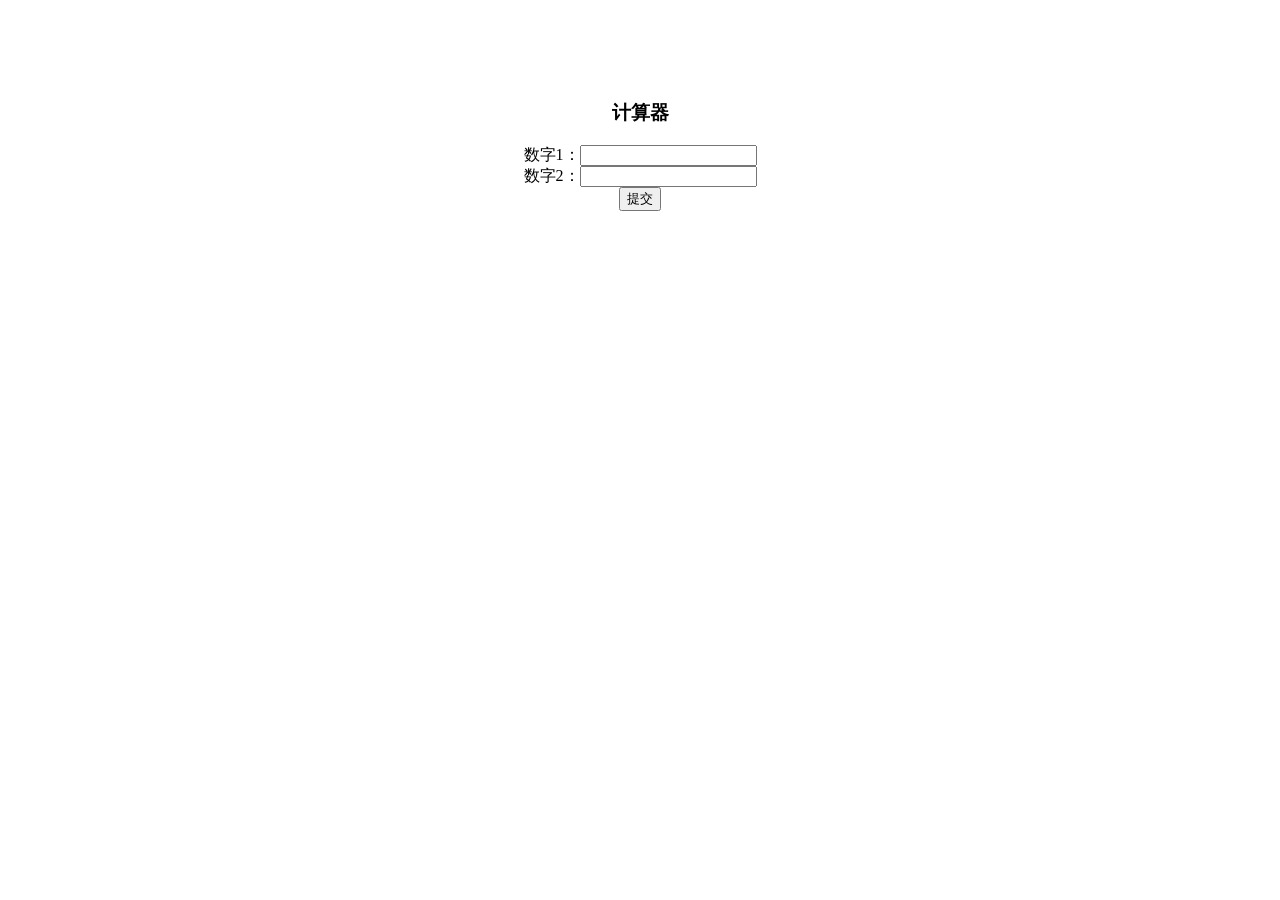
<file: spring-mvc-demo1/src/main/resources/static/calc.html>
<!doctype html>
<html>
<head>
    <meta charset="UTF-8">
    <meta name="viewport"
          content="width=device-width, user-scalable=no, initial-scale=1.0, maximum-scale=1.0, minimum-scale=1.0">
    <meta http-equiv="X-UA-Compatible" content="ie=edge">
    <title>计算器</title>
</head>
<body>
<form action="/calc">
    <div style="text-align: center; margin-top: 100px;">
        <h3>计算器</h3>
        数字1：<input type="text" name="x" required><br>
        数字2：<input type="text" name="y" required><br>
        <input type="submit" value="提交">
    </div>
</form>
</body>
</html>
</file>
